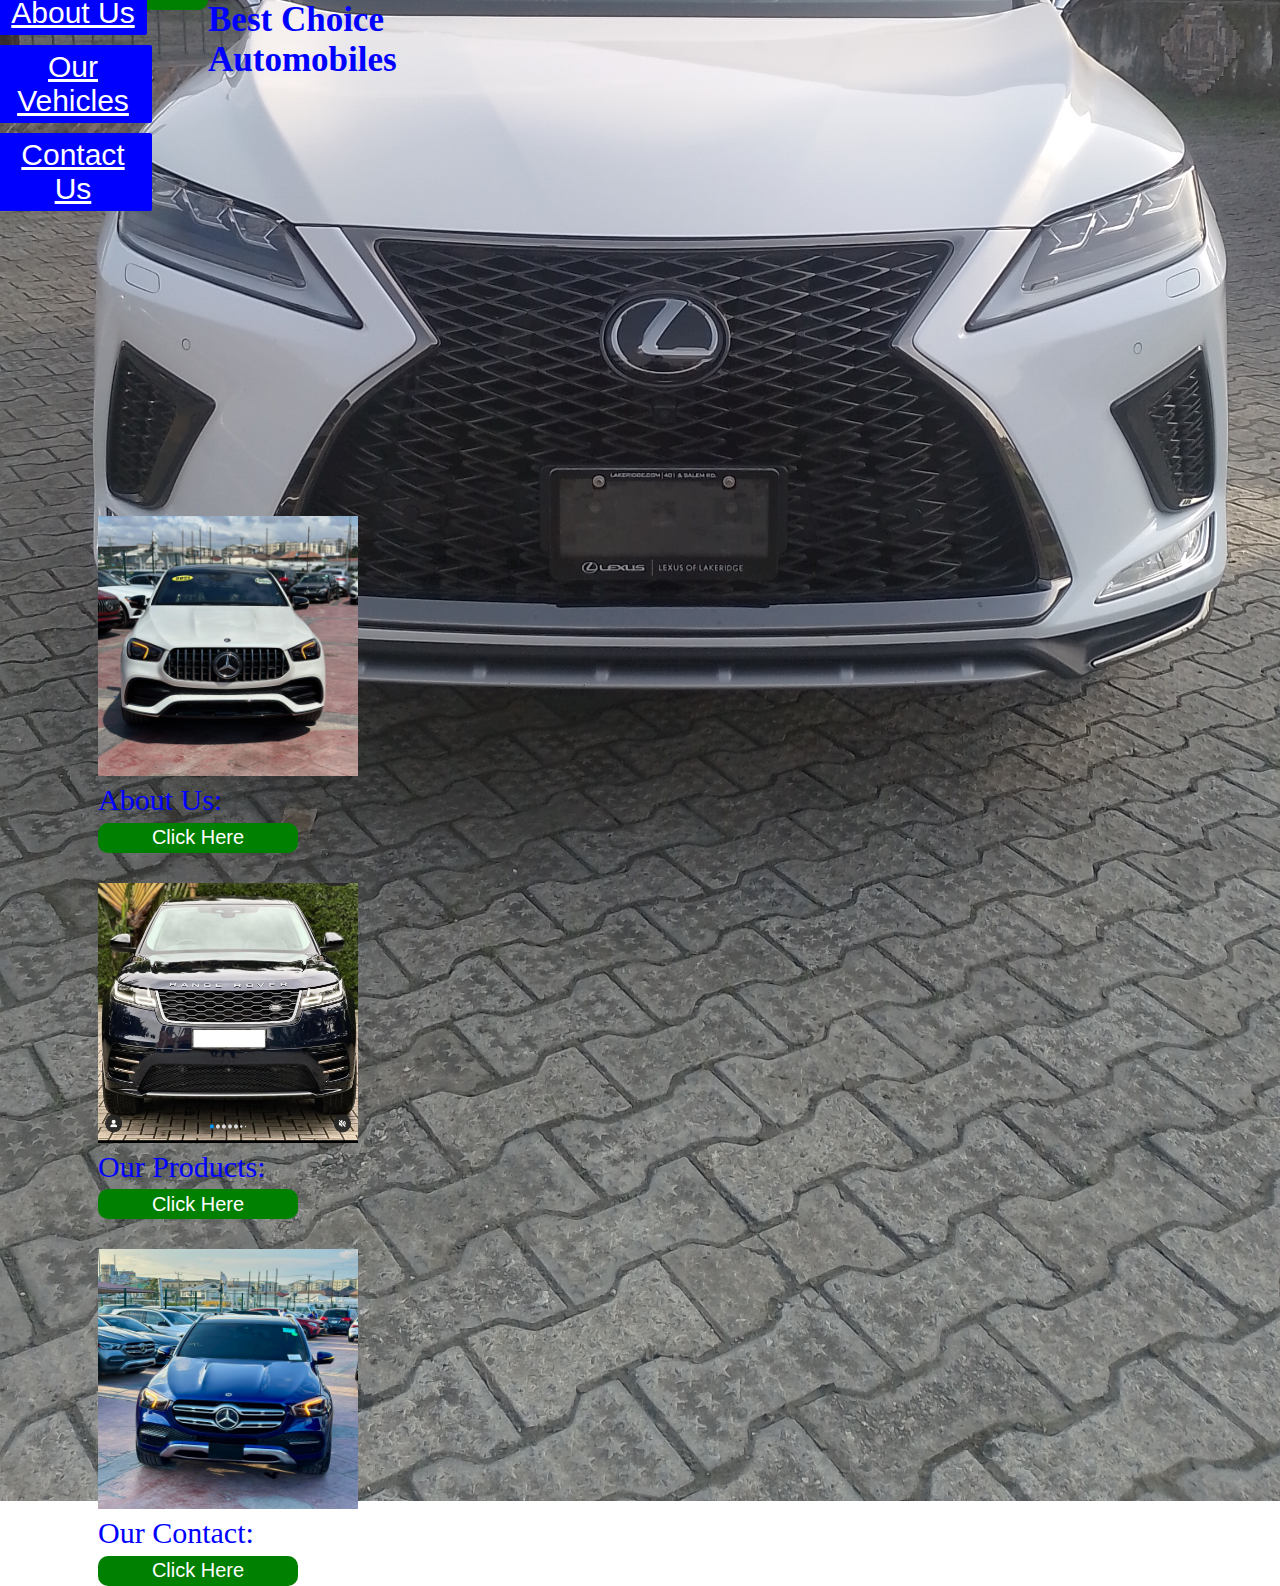
<file: index.html>
<!DOCTYPE html>
<html lang="en">
<head>
    <meta charset="UTF-8">
    <meta http-equiv="X-UA-Compatible" content="IE=edge">
    <meta name="viewport" content="width=device-width, initial-scale=1.0">
    <title></title>
    <link rel="stylesheet" href="styles.css">
    
</head>
<body>
    <h2>Best Choice <br>Automobiles</h2>

    <div class="container">
        
        <nav>
            
            <ul>
                <button>
                    
                <li><a href="about.html">About Us</a> </li>
                <li><a href="cars.html">Our Vehicles</a></li>
                <li><a href="https://wa.link/yaqaa3">Contact Us</a></li>
                </button>
            </ul>
            
        </nav>
    </div>
<p>
    <div class="price">
        <figure>
          <img src="./images/Gallery_20241025_233718.png" alt="" width="260px" height="260px" />
          <figcaption>About Us: <br /><a href="about.html"><button>Click Here</button></a></figcaption>
        </figure><p>
            <figure>
                <img src="./images/Gallery_20241025_234442.png" alt="" width="260px" height="260px" />
                <figcaption>Our Products: <br /><a href="cars.html"><button>Click Here</button></a> </figcaption>
              </figure>
        </p>
        
    </p>
    
    <figure>
        <img src="./images/IMG-20241017-WA0118.jpg" alt="" width="260px" height="260px" />
        <figcaption>Our Contact: <br /><a href="https://wa.link/yaqaa3"><button>Click Here</button></a> </figcaption>
      </figure>
        
      </div>
      
      
       
      </div>
      

        
</p>
</body>
</html>
</file>
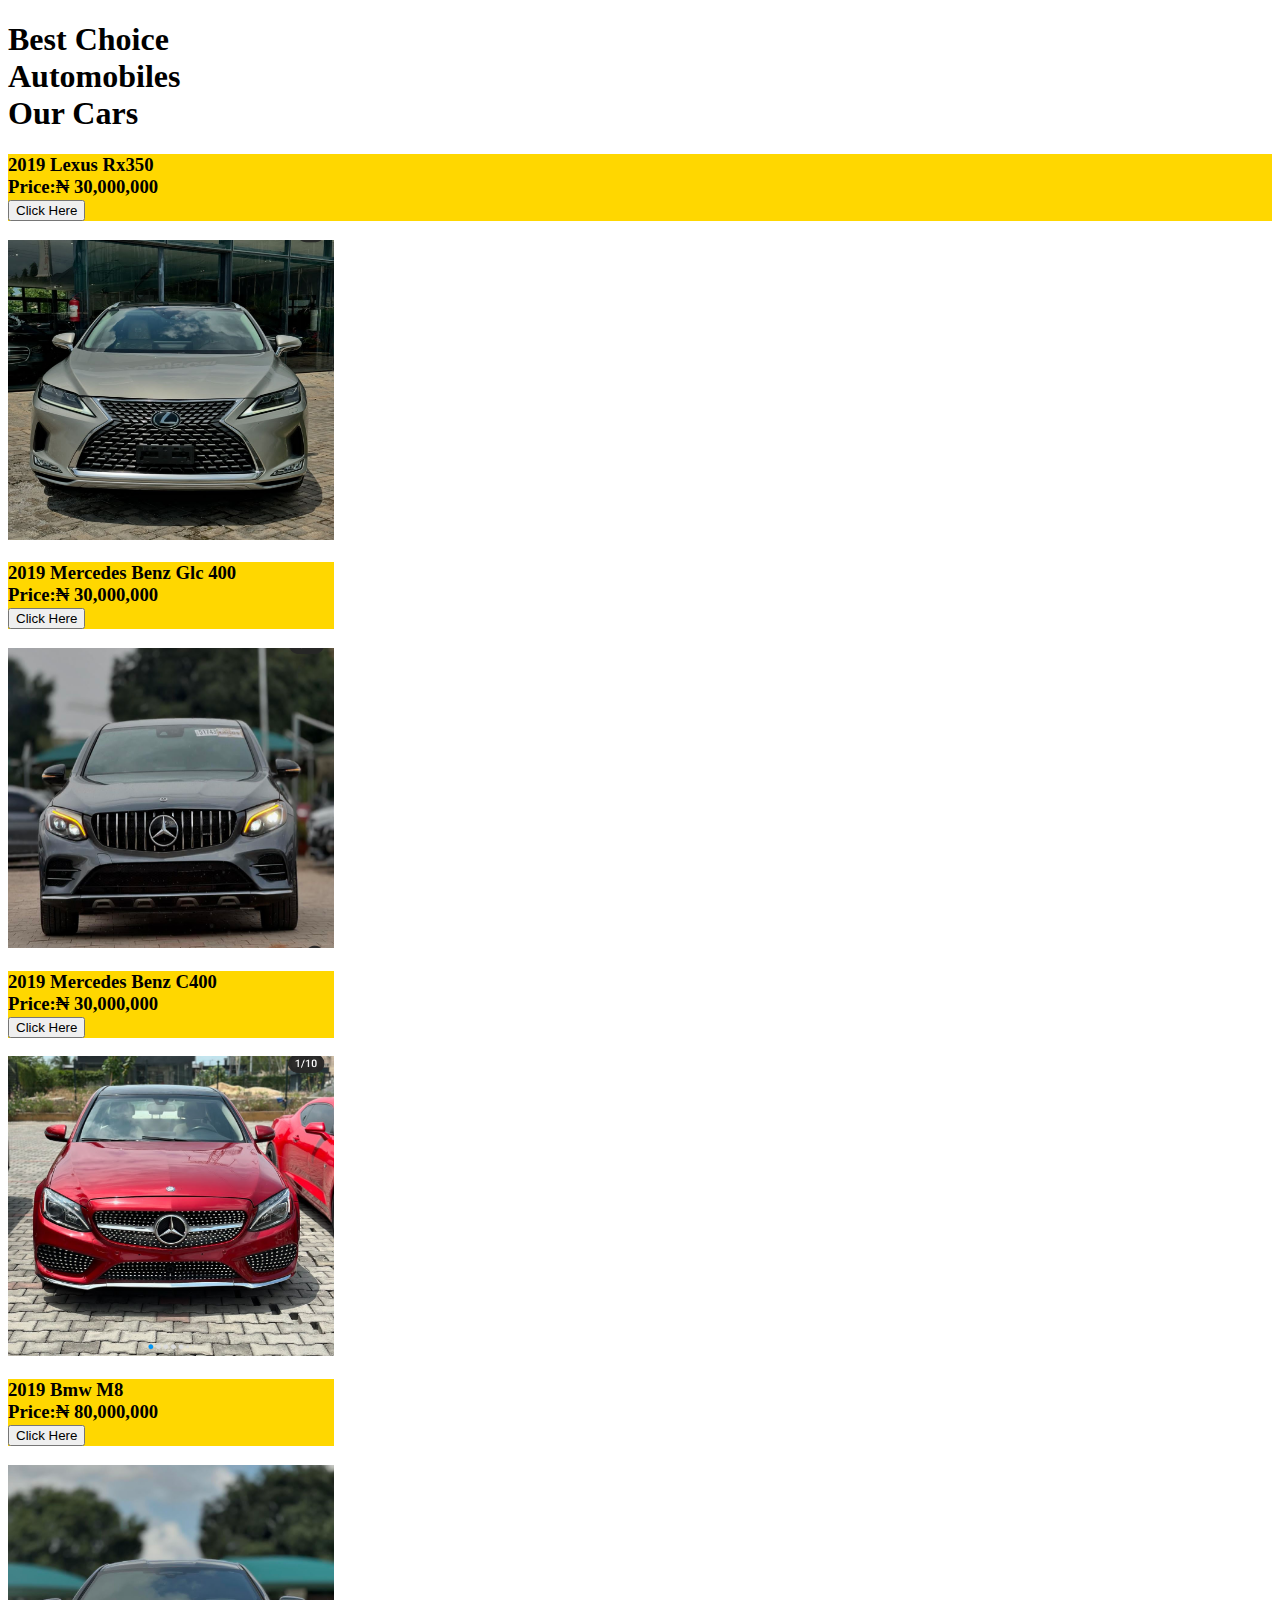
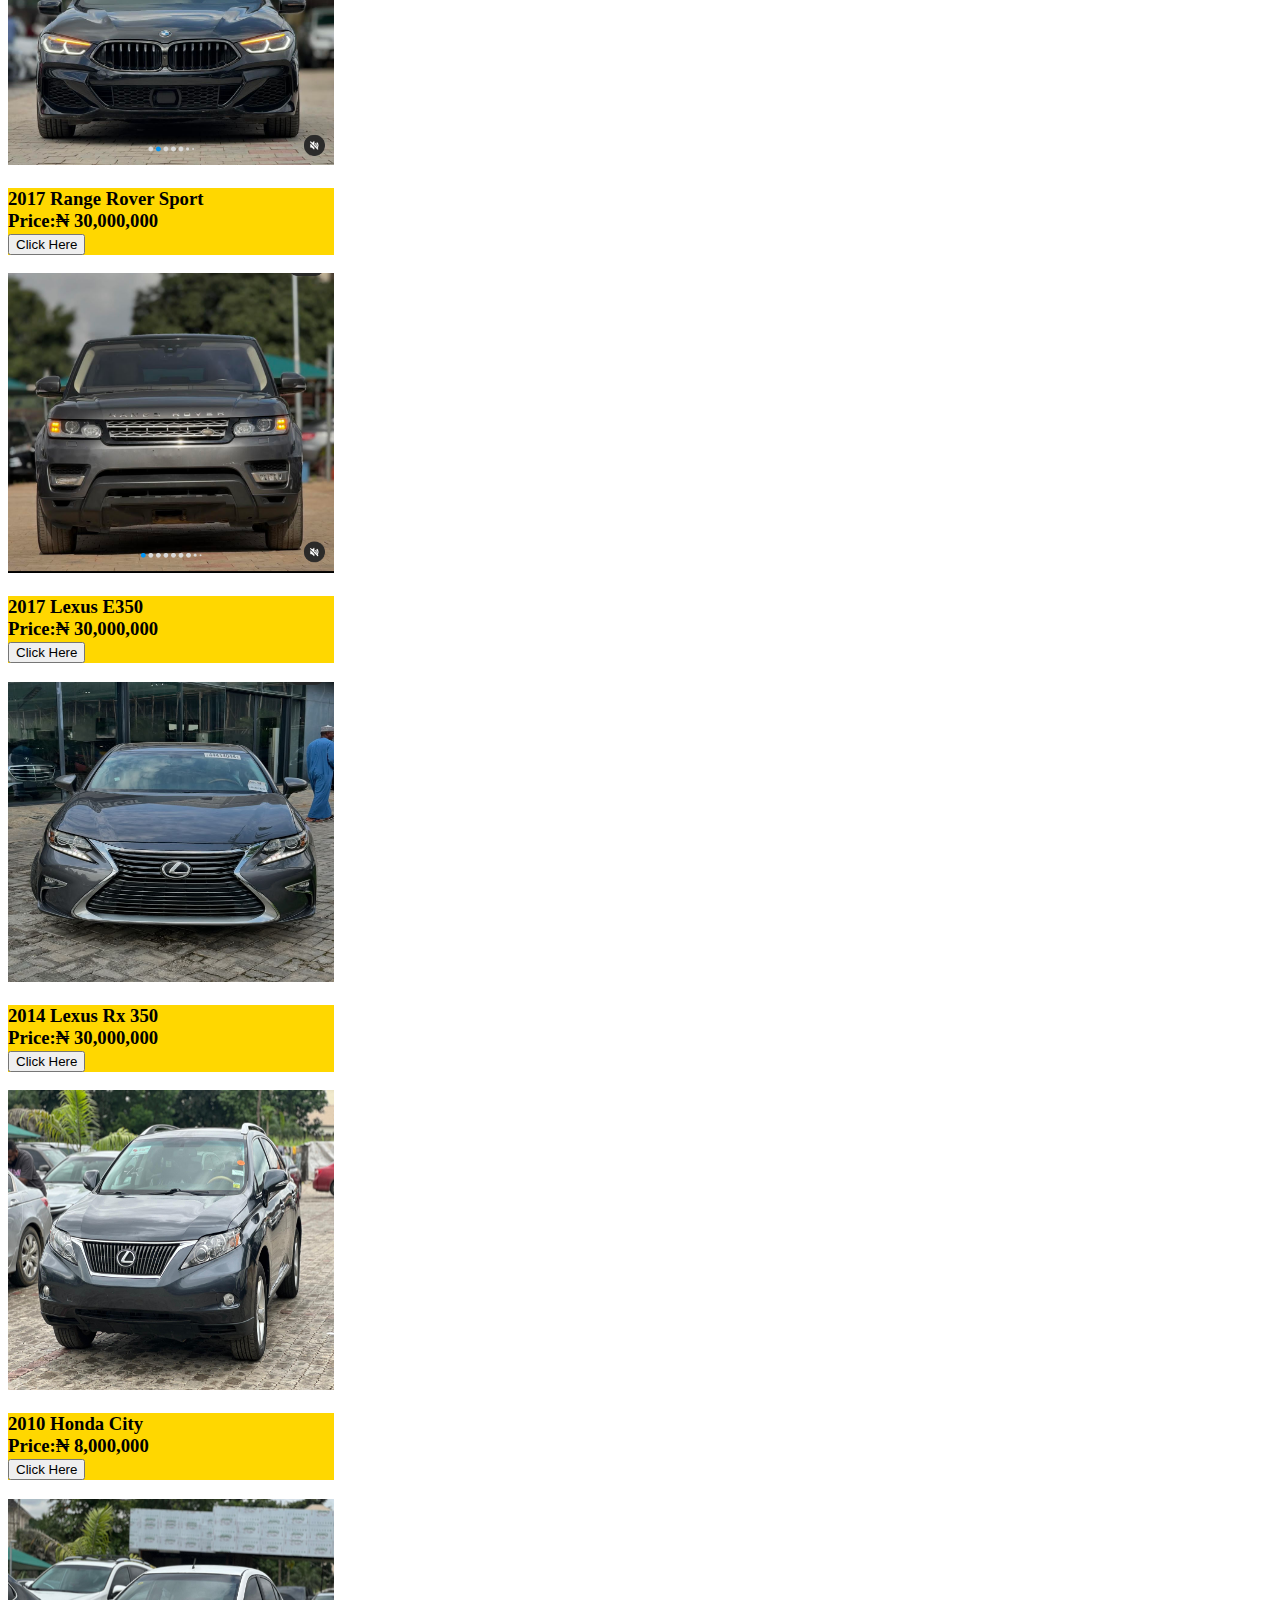
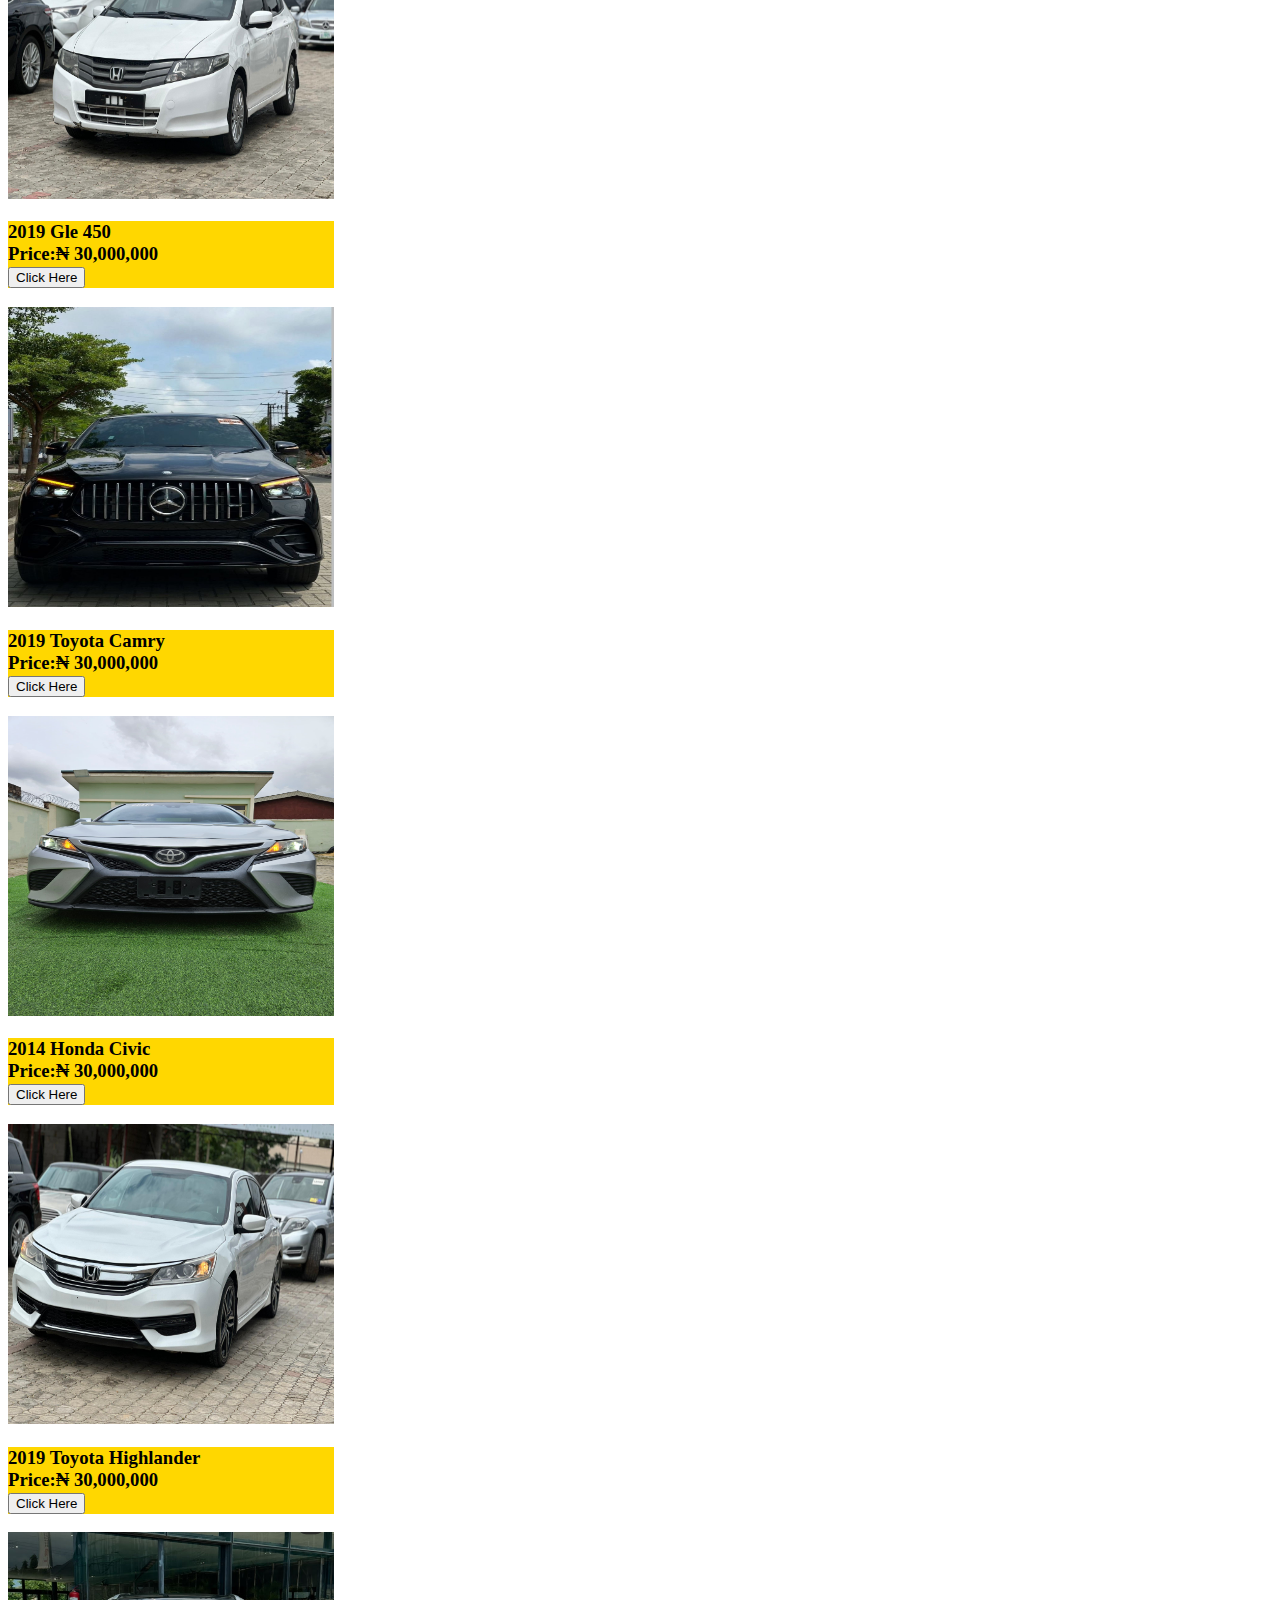
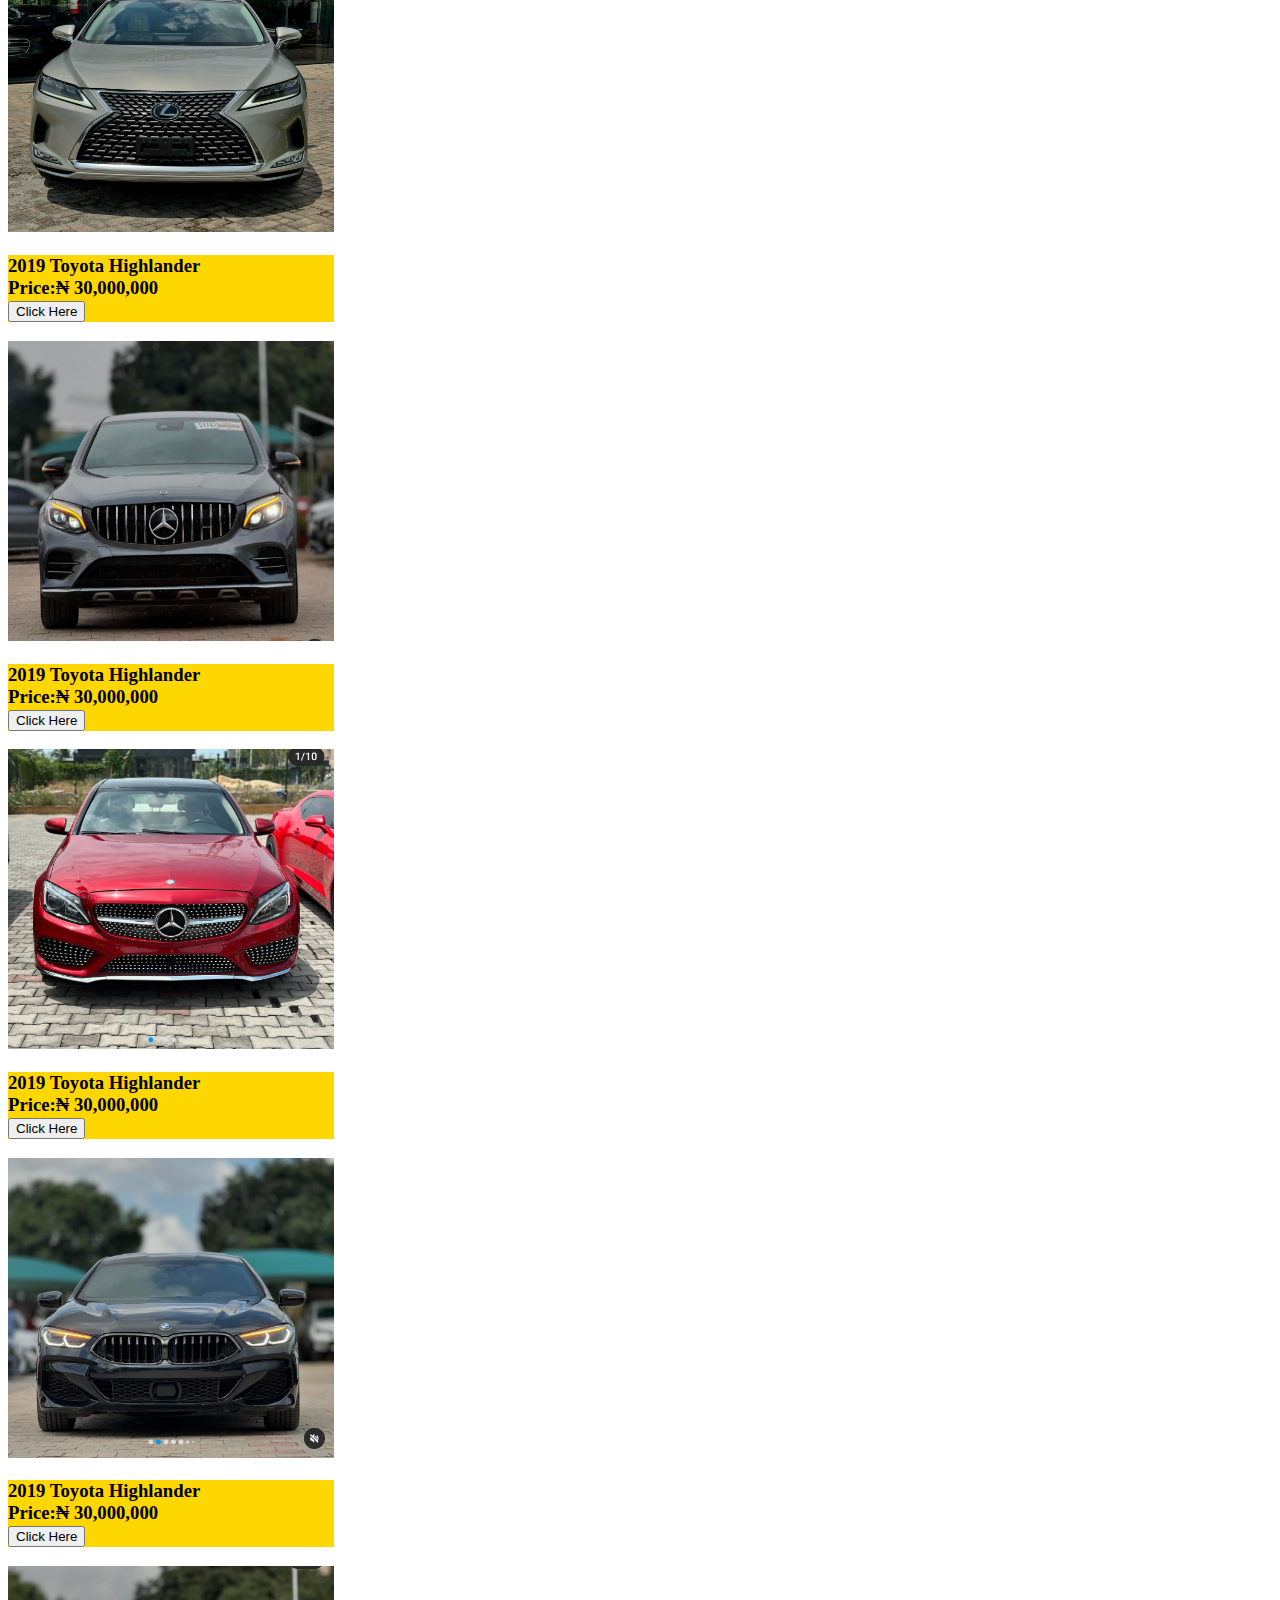
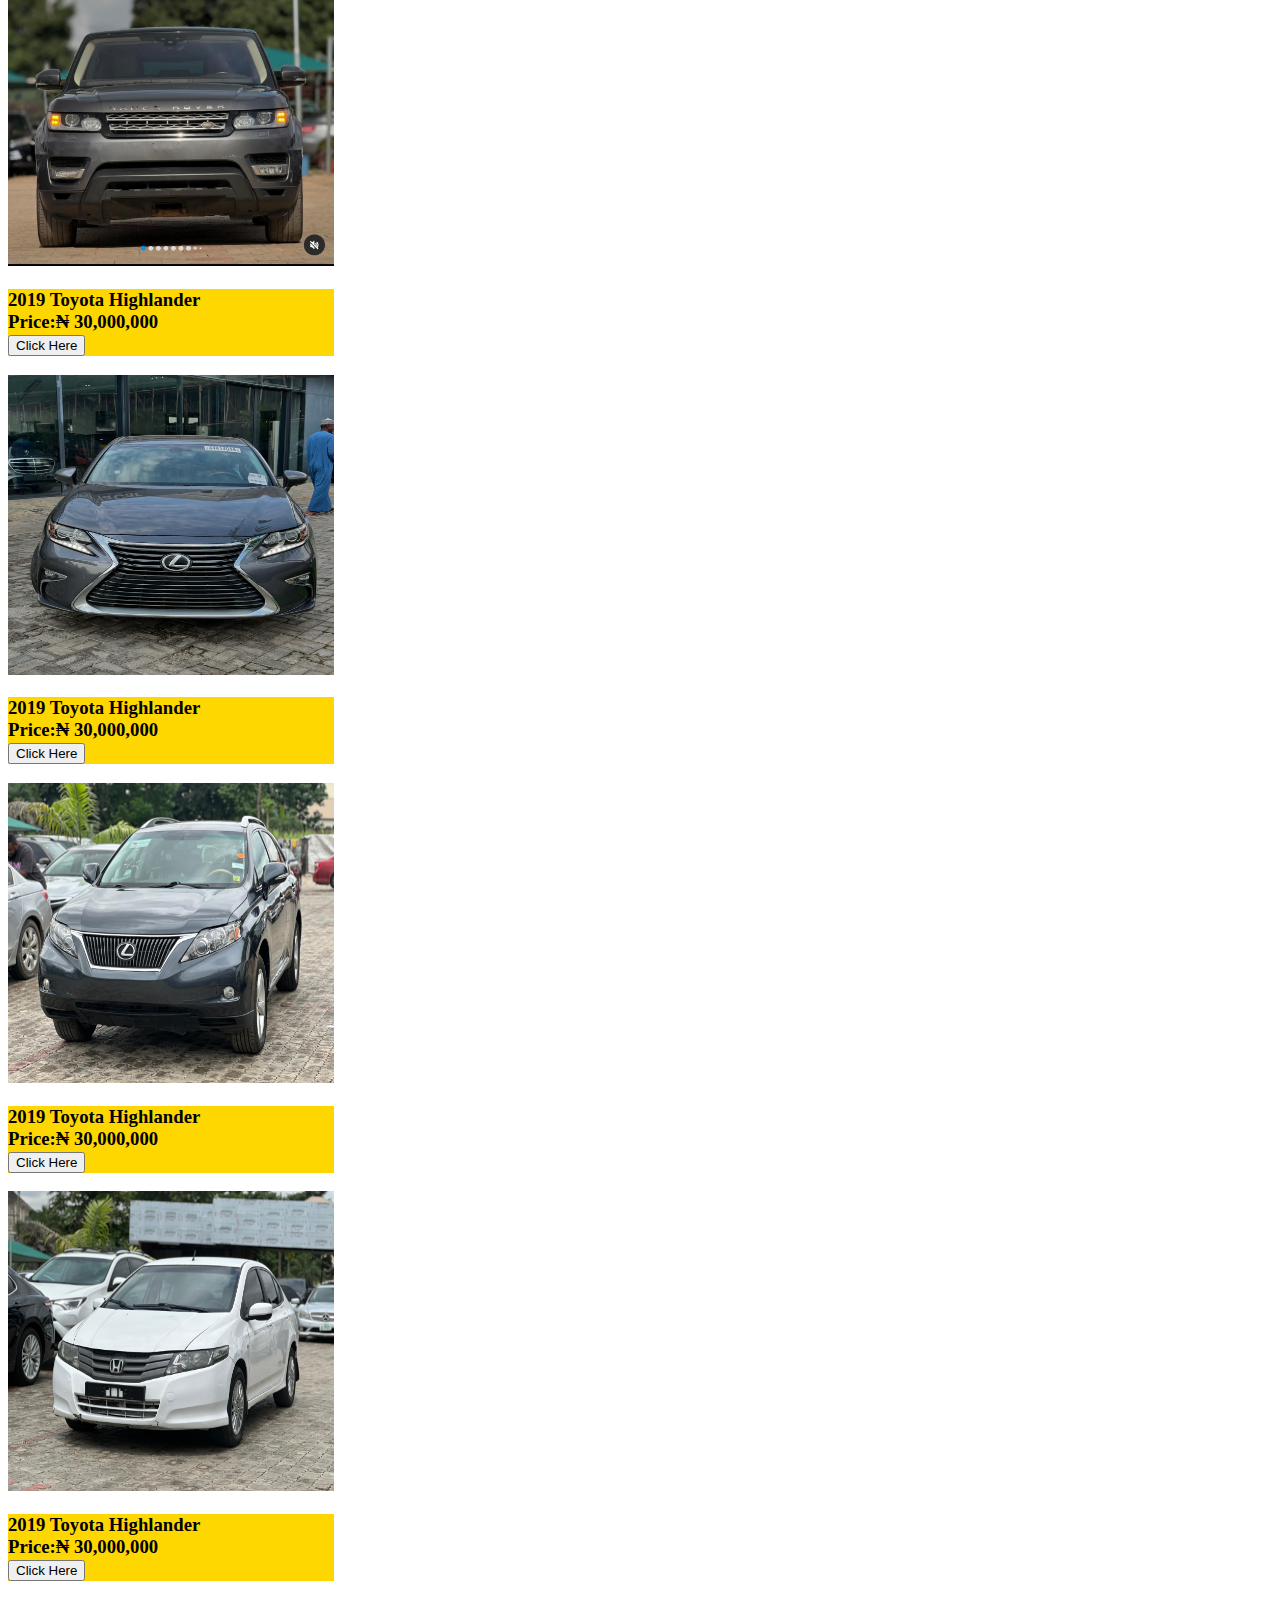
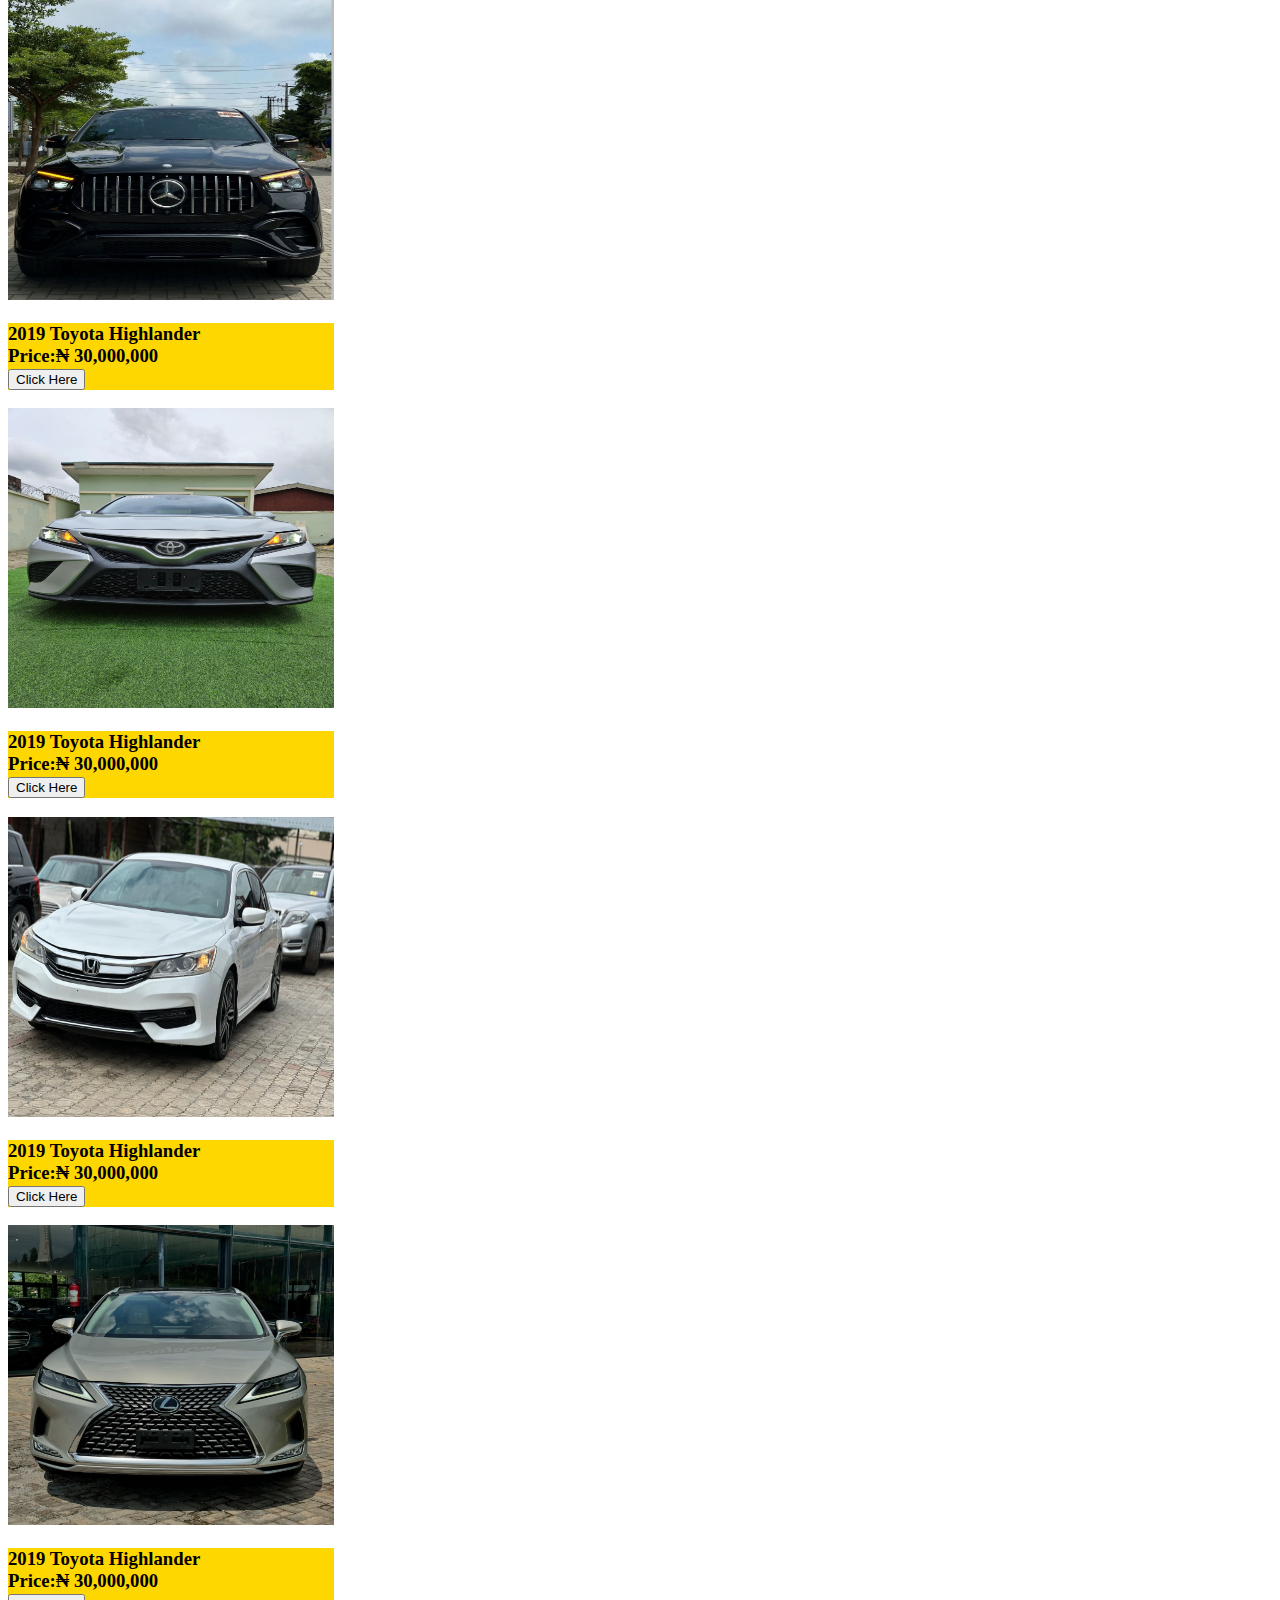
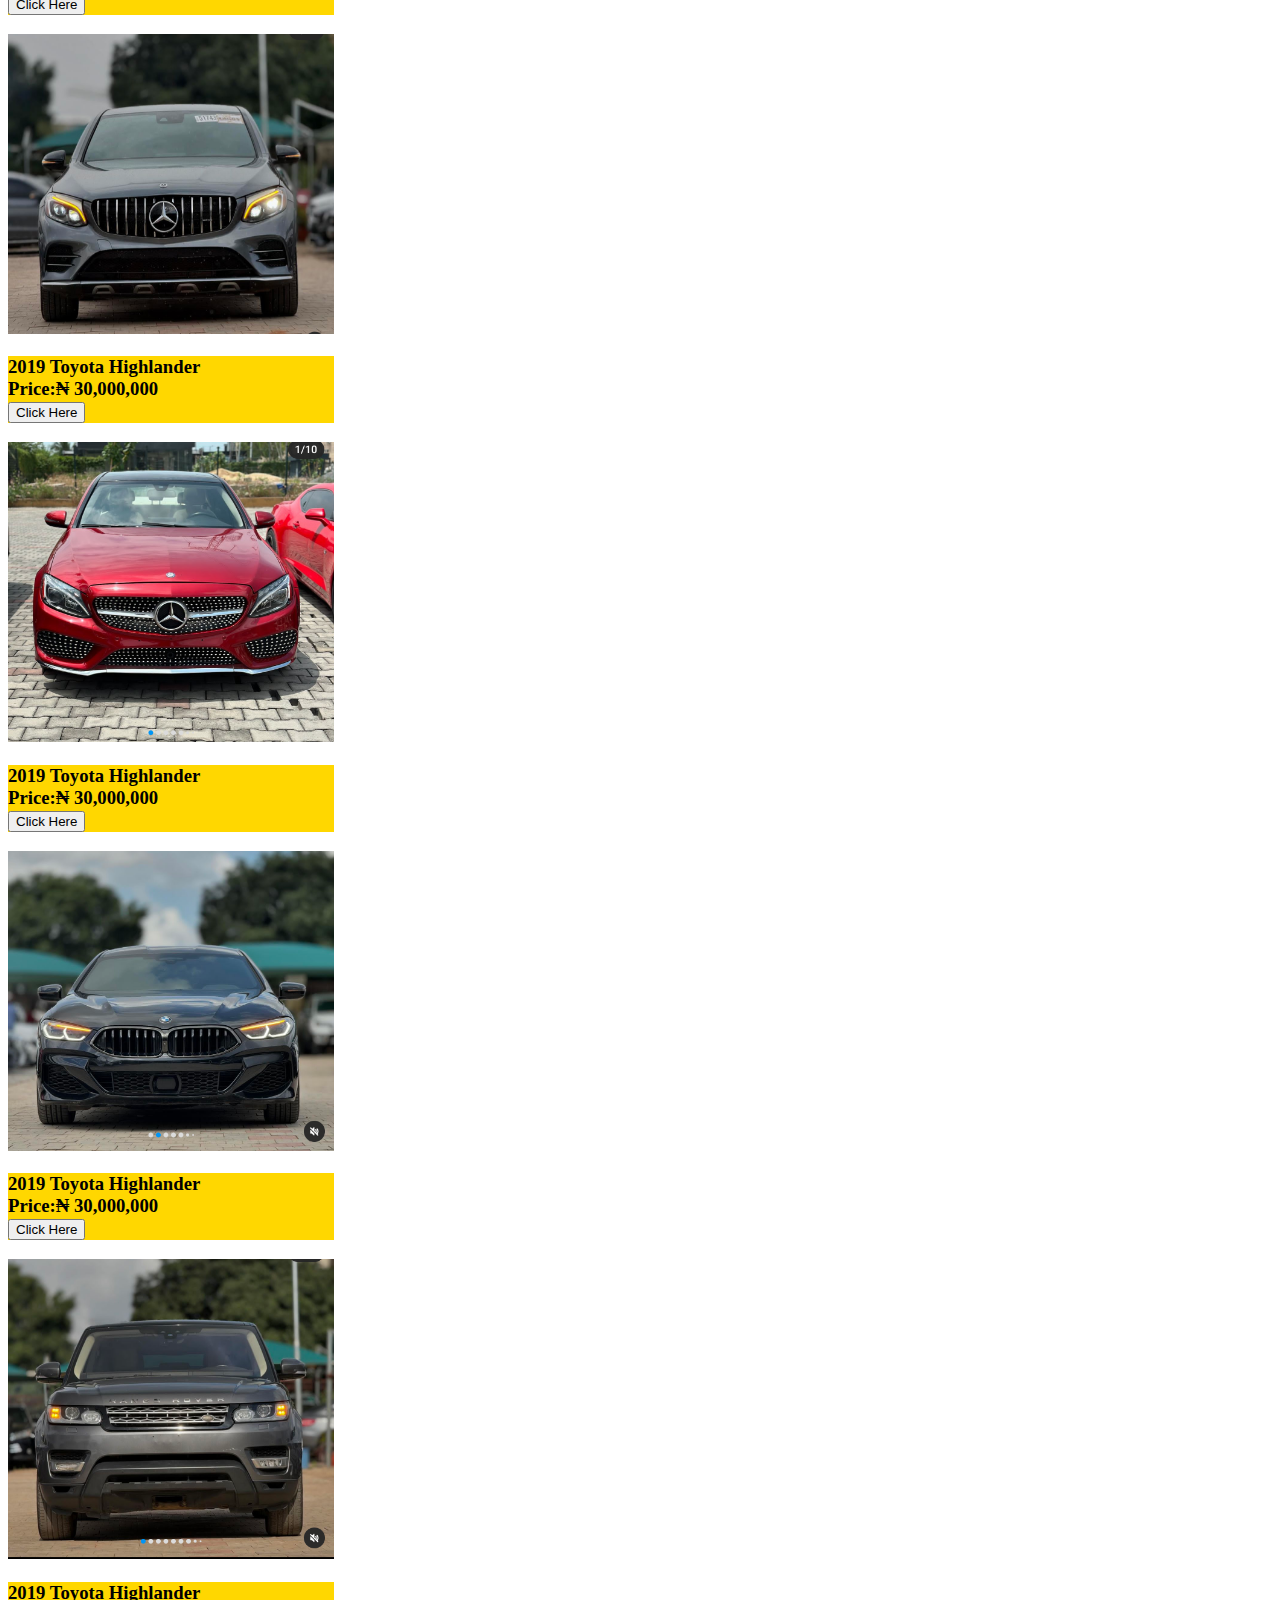
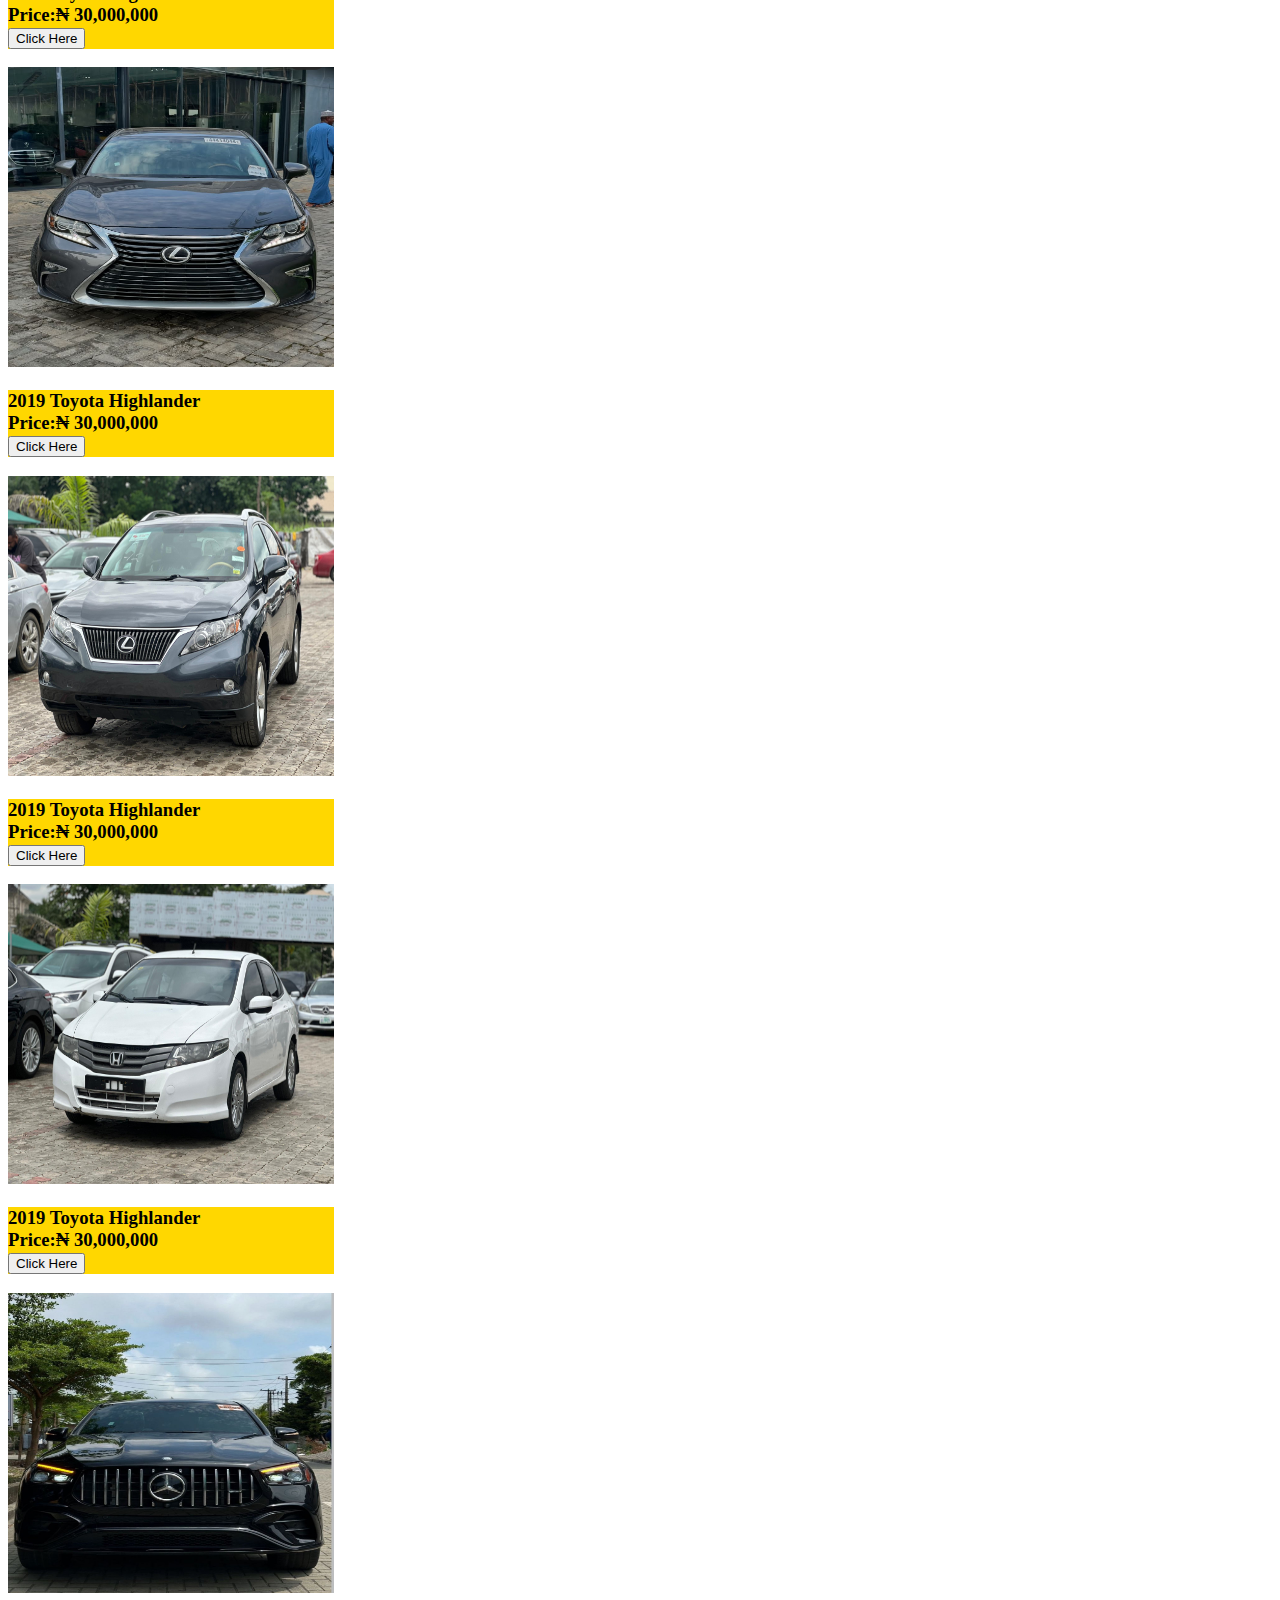
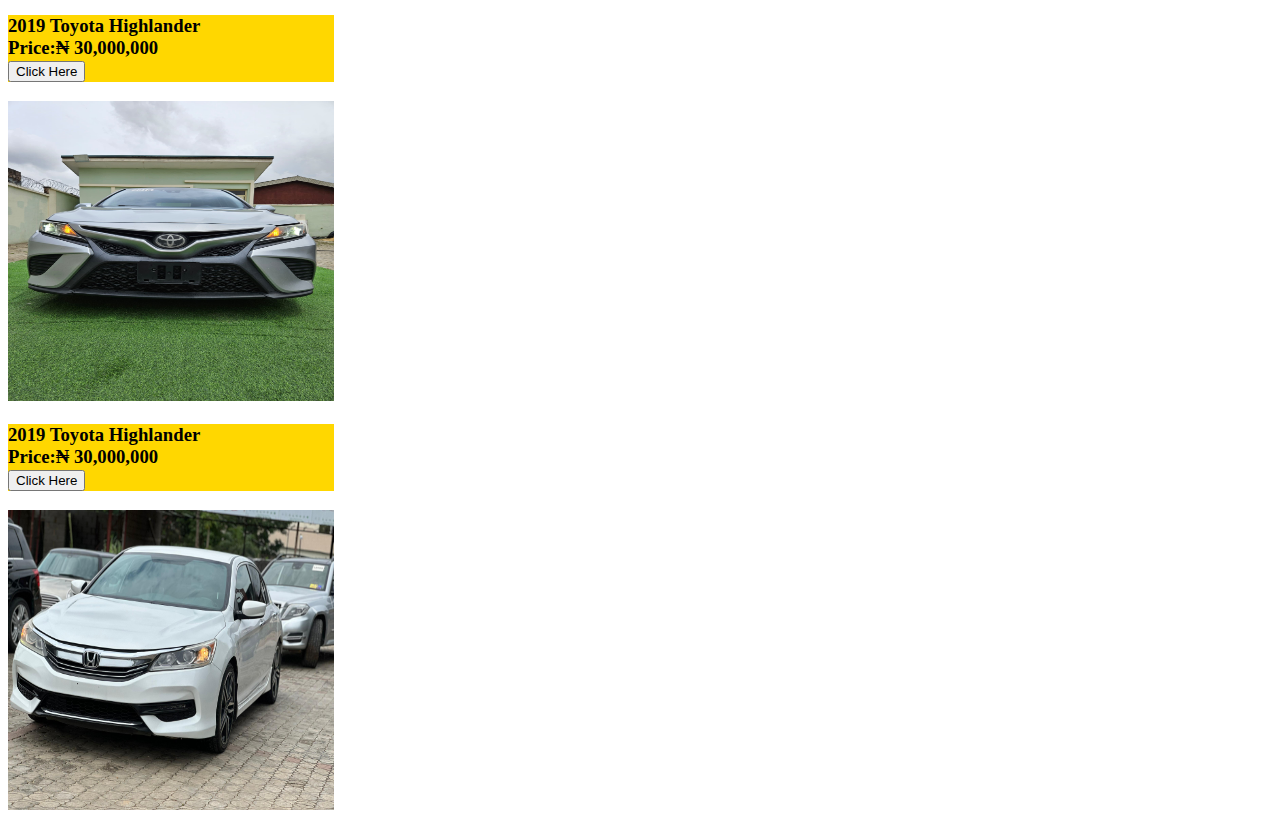
<file: cars.html>
<!DOCTYPE html>
<html lang="en">
<head>
    <meta charset="UTF-8">
    <meta name="viewport" content="width=device-width, initial-scale=1.0">
    <title>Document</title>
    <style>
        .overall-image-blog {
  display: flex;
  justify-content: space-between;
  align-items: center;
  
  margin: auto;

}
.image-write {
  background-color: gold}


  .h3{
    color: green;
  }
  
  



    </style>
</head>
<body>
    <h1 class="opacity"></h1>

    <h1 class="on-top">Best Choice  <br>Automobiles<br><span>Our Cars</span></h1>

    
        
        <div class="image-write">
          <h3>
            2019 Lexus Rx350 <br />
            Price:&#8358 30,000,000<br>
            <a href="https://festacautomobiles.github.io/obagold/"><button>Click Here </button></a>
          </h3>
          
        </div>
        <div class="overall-image-blog">
          <div class="image-blog">
            <div class="image1">
              <img src="./newimages/Gallery_20240930_225818.png" alt="" width="326" height="300" />
             
               
              </p>
              
            </div>

            <div class="image-write">
                <h3>
                  2019 Mercedes Benz Glc 400 <br />
                  Price:&#8358 30,000,000<br>
                  <a href="https://festacautomobiles.github.io/obagold/"><button>Click Here </button></a>
                </h3>
                
              </div>
              <div class="overall-image-blog">
                <div class="image-blog">
                  <div class="image1">
                    <img src="./newimages/IMG_111346_101024.jpeg" alt="" width="326" height="300" />
                   
                     
                    </p>
                    
                  </div>

                  <div class="image-write">
                    <h3>
                      2019 Mercedes Benz C400 <br />
                      Price:&#8358 30,000,000<br>
                      <a href="https://festacautomobiles.github.io/obagold/"><button>Click Here </button></a>
                    </h3>
                    
                  </div>
                  <div class="overall-image-blog">
                    <div class="image-blog">
                      <div class="image1">
                        <img src="./newimages/Gallery_20241005_165730.png" alt="" width="326" height="300" />
                       
                         
                        </p>
                        
                      </div>

                      <div class="image-write">
                        <h3>
                          2019 Bmw M8 <br />
                          Price:&#8358 80,000,000<br>
                          <a href="https://festacautomobiles.github.io/obagold/"><button>Click Here </button></a>
                        </h3>
                        
                      </div>
                      <div class="overall-image-blog">
                        <div class="image-blog">
                          <div class="image1">
                            <img src="./newimages/Gallery_20241009_233121.png" alt="" width="326" height="300" />
                           
                             
                            </p>
                            
                          </div>

                          <div class="image-write">
                            <h3>
                              2017 Range Rover Sport <br />
                              Price:&#8358 30,000,000<br>
                              <a href="https://festacautomobiles.github.io/obagold/"><button>Click Here </button></a>
                            </h3>
                            
                          </div>
                          <div class="overall-image-blog">
                            <div class="image-blog">
                              <div class="image1">
                                <img src="./newimages/Gallery_20241009_233245.png" alt="" width="326" height="300" />
                               
                                 
                                </p>
                                
                              </div>

                              <div class="image-write">
                                <h3>
                                  2017 Lexus E350 <br />
                                  Price:&#8358 30,000,000<br>
                                  <a href="https://festacautomobiles.github.io/obagold/"><button>Click Here </button></a>
                                </h3>
                                
                              </div>
                              <div class="overall-image-blog">
                                <div class="image-blog">
                                  <div class="image1">
                                    <img src="./newimages/IMG_111437_101024.jpeg" alt="" width="326" height="300" />
                                   
                                     
                                    </p>
                                    
                                  </div>

                                  <div class="image-write">
                                    <h3>
                                      2014 Lexus Rx 350 <br />
                                      Price:&#8358 30,000,000<br>
                                      <a href="https://festacautomobiles.github.io/obagold/"><button>Click Here </button></a>
                                    </h3>
                                    
                                  </div>
                                  <div class="overall-image-blog">
                                    <div class="image-blog">
                                      <div class="image1">
                                        <img src="./newimages/IMG-20240923-WA0041.jpg" alt="" width="326" height="300" />
                                       
                                         
                                        </p>
                                        
                                      </div>

                                      <div class="image-write">
                                        <h3>
                                          2010 Honda City <br />
                                          Price:&#8358 8,000,000<br>
                                          <a href="https://festacautomobiles.github.io/obagold/"><button>Click Here </button></a>
                                        </h3>
                                        
                                      </div>
                                      <div class="overall-image-blog">
                                        <div class="image-blog">
                                          <div class="image1">
                                            <img src="./newimages/IMG-20241001-WA0004.jpg" alt="" width="326" height="300" />
                                           
                                             
                                            </p>
                                            
                                          </div>
<div class="image-write">
          <h3>
            2019 Gle 450 <br />
            Price:&#8358 30,000,000<br>
            <a href="https://festacautomobiles.github.io/obagold/"><button>Click Here </button></a>
          </h3>
          
        </div>
        <div class="overall-image-blog">
          <div class="image-blog">
            <div class="image1">
              <img src="./newimages/IMG-20241003-WA0057.jpg" alt="" width="326" height="300" />
             
               
              </p>
              
            </div>
            <div class="image-write">
                <h3>
                  2019 Toyota Camry <br />
                  Price:&#8358 30,000,000<br>
                  <a href="https://festacautomobiles.github.io/obagold/"><button>Click Here </button></a>
                </h3>
                
              </div>
              <div class="overall-image-blog">
                <div class="image-blog">
                  <div class="image1">
                    <img src="./newimages/IMG-20241004-WA0025.jpg" alt="" width="326" height="300" />
                   
                     
                    </p>
                    
                  </div>

                  <div class="image-write">
                    <h3>
                      2014 Honda Civic <br />
                      Price:&#8358 30,000,000<br>
                      <a href="https://festacautomobiles.github.io/obagold/"><button>Click Here </button></a>
                    </h3>
                    
                  </div>
                  <div class="overall-image-blog">
                    <div class="image-blog">
                      <div class="image1">
                        <img src="./newimages/IMG-20241004-WA0053.jpg" alt="" width="326" height="300" />
                       
                         
                        </p>
                        
                      </div>
                      <div class="image-write">
                        <h3>
                          2019 Toyota Highlander <br />
                          Price:&#8358 30,000,000<br>
                          <a href="https://festacautomobiles.github.io/obagold/"><button>Click Here </button></a>
                        </h3>
                        
                      </div>
                      <div class="overall-image-blog">
                        <div class="image-blog">
                          <div class="image1">
                            <img src="./newimages/Gallery_20240930_225818.png" alt="" width="326" height="300" />
                           
                             
                            </p>
                            
                          </div>
              
                          <div class="image-write">
                              <h3>
                                2019 Toyota Highlander <br />
                                Price:&#8358 30,000,000<br>
                                <a href="https://festacautomobiles.github.io/obagold/"><button>Click Here </button></a>
                              </h3>
                              
                            </div>
                            <div class="overall-image-blog">
                              <div class="image-blog">
                                <div class="image1">
                                  <img src="./newimages/IMG_111346_101024.jpeg" alt="" width="326" height="300" />
                                 
                                   
                                  </p>
                                  
                                </div>
              
                                <div class="image-write">
                                  <h3>
                                    2019 Toyota Highlander <br />
                                    Price:&#8358 30,000,000<br>
                                    <a href="https://festacautomobiles.github.io/obagold/"><button>Click Here </button></a>
                                  </h3>
                                  
                                </div>
                                <div class="overall-image-blog">
                                  <div class="image-blog">
                                    <div class="image1">
                                      <img src="./newimages/Gallery_20241005_165730.png" alt="" width="326" height="300" />
                                     
                                       
                                      </p>
                                      
                                    </div>
              
                                    <div class="image-write">
                                      <h3>
                                        2019 Toyota Highlander <br />
                                        Price:&#8358 30,000,000<br>
                                        <a href="https://festacautomobiles.github.io/obagold/"><button>Click Here </button></a>
                                      </h3>
                                      
                                    </div>
                                    <div class="overall-image-blog">
                                      <div class="image-blog">
                                        <div class="image1">
                                          <img src="./newimages/Gallery_20241009_233121.png" alt="" width="326" height="300" />
                                         
                                           
                                          </p>
                                          
                                        </div>
              
                                        <div class="image-write">
                                          <h3>
                                            2019 Toyota Highlander <br />
                                            Price:&#8358 30,000,000<br>
                                            <a href="https://festacautomobiles.github.io/obagold/"><button>Click Here </button></a>
                                          </h3>
                                          
                                        </div>
                                        <div class="overall-image-blog">
                                          <div class="image-blog">
                                            <div class="image1">
                                              <img src="./newimages/Gallery_20241009_233245.png" alt="" width="326" height="300" />
                                             
                                               
                                              </p>
                                              
                                            </div>
              
                                            <div class="image-write">
                                              <h3>
                                                2019 Toyota Highlander <br />
                                                Price:&#8358 30,000,000<br>
                                                <a href="https://festacautomobiles.github.io/obagold/"><button>Click Here </button></a>
                                              </h3>
                                              
                                            </div>
                                            <div class="overall-image-blog">
                                              <div class="image-blog">
                                                <div class="image1">
                                                  <img src="./newimages/IMG_111437_101024.jpeg" alt="" width="326" height="300" />
                                                 
                                                   
                                                  </p>
                                                  
                                                </div>
              
                                                <div class="image-write">
                                                  <h3>
                                                    2019 Toyota Highlander <br />
                                                    Price:&#8358 30,000,000<br>
                                                    <a href="https://festacautomobiles.github.io/obagold/"><button>Click Here </button></a>
                                                  </h3>
                                                  
                                                </div>
                                                <div class="overall-image-blog">
                                                  <div class="image-blog">
                                                    <div class="image1">
                                                      <img src="./newimages/IMG-20240923-WA0041.jpg" alt="" width="326" height="300" />
                                                     
                                                       
                                                      </p>
                                                      
                                                    </div>
              
                                                    <div class="image-write">
                                                      <h3>
                                                        2019 Toyota Highlander <br />
                                                        Price:&#8358 30,000,000<br>
                                                        <a href="https://festacautomobiles.github.io/obagold/"><button>Click Here </button></a>
                                                      </h3>
                                                      
                                                    </div>
                                                    <div class="overall-image-blog">
                                                      <div class="image-blog">
                                                        <div class="image1">
                                                          <img src="./newimages/IMG-20241001-WA0004.jpg" alt="" width="326" height="300" />
                                                         
                                                           
                                                          </p>
                                                          
                                                        </div>
              <div class="image-write">
                        <h3>
                          2019 Toyota Highlander <br />
                          Price:&#8358 30,000,000<br>
                          <a href="https://festacautomobiles.github.io/obagold/"><button>Click Here </button></a>
                        </h3>
                        
                      </div>
                      <div class="overall-image-blog">
                        <div class="image-blog">
                          <div class="image1">
                            <img src="./newimages/IMG-20241003-WA0057.jpg" alt="" width="326" height="300" />
                           
                             
                            </p>
                            
                          </div>
                          <div class="image-write">
                              <h3>
                                2019 Toyota Highlander <br />
                                Price:&#8358 30,000,000<br>
                                <a href="https://festacautomobiles.github.io/obagold/"><button>Click Here </button></a>
                              </h3>
                              
                            </div>
                            <div class="overall-image-blog">
                              <div class="image-blog">
                                <div class="image1">
                                  <img src="./newimages/IMG-20241004-WA0025.jpg" alt="" width="326" height="300" />
                                 
                                   
                                  </p>
                                  
                                </div>
              
                                <div class="image-write">
                                  <h3>
                                    2019 Toyota Highlander <br />
                                    Price:&#8358 30,000,000<br>
                                    <a href="https://festacautomobiles.github.io/obagold/"><button>Click Here </button></a>
                                  </h3>
                                  
                                </div>
                                <div class="overall-image-blog">
                                  <div class="image-blog">
                                    <div class="image1">
                                      <img src="./newimages/IMG-20241004-WA0053.jpg" alt="" width="326" height="300" />
                                     
                                       
                                      </p>
                                      
                                    </div>

                                    <div class="image-write">
                                        <h3>
                                          2019 Toyota Highlander <br />
                                          Price:&#8358 30,000,000<br>
                                          <a href="https://festacautomobiles.github.io/obagold/"><button>Click Here </button></a>
                                        </h3>
                                        
                                      </div>
                                      <div class="overall-image-blog">
                                        <div class="image-blog">
                                          <div class="image1">
                                            <img src="./newimages/Gallery_20240930_225818.png" alt="" width="326" height="300" />
                                           
                                             
                                            </p>
                                            
                                          </div>
                              
                                          <div class="image-write">
                                              <h3>
                                                2019 Toyota Highlander <br />
                                                Price:&#8358 30,000,000<br>
                                                <a href="https://festacautomobiles.github.io/obagold/"><button>Click Here </button></a>
                                              </h3>
                                              
                                            </div>
                                            <div class="overall-image-blog">
                                              <div class="image-blog">
                                                <div class="image1">
                                                  <img src="./newimages/IMG_111346_101024.jpeg" alt="" width="326" height="300" />
                                                 
                                                   
                                                  </p>
                                                  
                                                </div>
                              
                                                <div class="image-write">
                                                  <h3>
                                                    2019 Toyota Highlander <br />
                                                    Price:&#8358 30,000,000<br>
                                                    <a href="https://festacautomobiles.github.io/obagold/"><button>Click Here </button></a>
                                                  </h3>
                                                  
                                                </div>
                                                <div class="overall-image-blog">
                                                  <div class="image-blog">
                                                    <div class="image1">
                                                      <img src="./newimages/Gallery_20241005_165730.png" alt="" width="326" height="300" />
                                                     
                                                       
                                                      </p>
                                                      
                                                    </div>
                              
                                                    <div class="image-write">
                                                      <h3>
                                                        2019 Toyota Highlander <br />
                                                        Price:&#8358 30,000,000<br>
                                                        <a href="https://festacautomobiles.github.io/obagold/"><button>Click Here </button></a>
                                                      </h3>
                                                      
                                                    </div>
                                                    <div class="overall-image-blog">
                                                      <div class="image-blog">
                                                        <div class="image1">
                                                          <img src="./newimages/Gallery_20241009_233121.png" alt="" width="326" height="300" />
                                                         
                                                           
                                                          </p>
                                                          
                                                        </div>
                              
                                                        <div class="image-write">
                                                          <h3>
                                                            2019 Toyota Highlander <br />
                                                            Price:&#8358 30,000,000<br>
                                                            <a href="https://festacautomobiles.github.io/obagold/"><button>Click Here </button></a>
                                                          </h3>
                                                          
                                                        </div>
                                                        <div class="overall-image-blog">
                                                          <div class="image-blog">
                                                            <div class="image1">
                                                              <img src="./newimages/Gallery_20241009_233245.png" alt="" width="326" height="300" />
                                                             
                                                               
                                                              </p>
                                                              
                                                            </div>
                              
                                                            <div class="image-write">
                                                              <h3>
                                                                2019 Toyota Highlander <br />
                                                                Price:&#8358 30,000,000<br>
                                                                <a href="https://festacautomobiles.github.io/obagold/"><button>Click Here </button></a>
                                                              </h3>
                                                              
                                                            </div>
                                                            <div class="overall-image-blog">
                                                              <div class="image-blog">
                                                                <div class="image1">
                                                                  <img src="./newimages/IMG_111437_101024.jpeg" alt="" width="326" height="300" />
                                                                 
                                                                   
                                                                  </p>
                                                                  
                                                                </div>
                              
                                                                <div class="image-write">
                                                                  <h3>
                                                                    2019 Toyota Highlander <br />
                                                                    Price:&#8358 30,000,000<br>
                                                                    <a href="https://festacautomobiles.github.io/obagold/"><button>Click Here </button></a>
                                                                  </h3>
                                                                  
                                                                </div>
                                                                <div class="overall-image-blog">
                                                                  <div class="image-blog">
                                                                    <div class="image1">
                                                                      <img src="./newimages/IMG-20240923-WA0041.jpg" alt="" width="326" height="300" />
                                                                     
                                                                       
                                                                      </p>
                                                                      
                                                                    </div>
                              
                                                                    <div class="image-write">
                                                                      <h3>
                                                                        2019 Toyota Highlander <br />
                                                                        Price:&#8358 30,000,000<br>
                                                                        <a href="https://festacautomobiles.github.io/obagold/"><button>Click Here </button></a>
                                                                      </h3>
                                                                      
                                                                    </div>
                                                                    <div class="overall-image-blog">
                                                                      <div class="image-blog">
                                                                        <div class="image1">
                                                                          <img src="./newimages/IMG-20241001-WA0004.jpg" alt="" width="326" height="300" />
                                                                         
                                                                           
                                                                          </p>
                                                                          
                                                                        </div>
                              <div class="image-write">
                                        <h3>
                                          2019 Toyota Highlander <br />
                                          Price:&#8358 30,000,000<br>
                                          <a href="https://festacautomobiles.github.io/obagold/"><button>Click Here </button></a>
                                        </h3>
                                        
                                      </div>
                                      <div class="overall-image-blog">
                                        <div class="image-blog">
                                          <div class="image1">
                                            <img src="./newimages/IMG-20241003-WA0057.jpg" alt="" width="326" height="300" />
                                           
                                             
                                            </p>
                                            
                                          </div>
                                          <div class="image-write">
                                              <h3>
                                                2019 Toyota Highlander <br />
                                                Price:&#8358 30,000,000<br>
                                                <a href="https://festacautomobiles.github.io/obagold/"><button>Click Here </button></a>
                                              </h3>
                                              
                                            </div>
                                            <div class="overall-image-blog">
                                              <div class="image-blog">
                                                <div class="image1">
                                                  <img src="./newimages/IMG-20241004-WA0025.jpg" alt="" width="326" height="300" />
                                                 
                                                   
                                                  </p>
                                                  
                                                </div>
                              
                                                <div class="image-write">
                                                  <h3>
                                                    2019 Toyota Highlander <br />
                                                    Price:&#8358 30,000,000<br>
                                                    <a href="https://festacautomobiles.github.io/obagold/"><button>Click Here </button></a>
                                                  </h3>
                                                  
                                                </div>
                                                <div class="overall-image-blog">
                                                  <div class="image-blog">
                                                    <div class="image1">
                                                      <img src="./newimages/IMG-20241004-WA0053.jpg" alt="" width="326" height="300" />
                                                     
                                                       
                                                      </p>
                                                      
                                                    </div>
</file>
<file: styles.css>
body {
    background: url(./images/IMG_20241128_165327.jpg);
    background-repeat: no-repeat;
    height: 80vh;
    width: 100%;
    background-size: cover;
    background-position: center;
    margin-top: -200px;
}

.container {
    color:white;
    font-size: 30px;
    margin-left: -70px;
    margin-top: 100px;

    
}
h2{
    margin-left: 200px;
    margin-top:200px;
    color: blue;
    font-size: 35px;
    
}

nav {
    display: flex;
    justify-content: space-between;
    align-items: center;
    margin-left: 30px;
    margin-top: -230px;
    margin-bottom: 5px;
    color: white;


}

nav ul li {
    display: inline-block;
    padding: 10px 20px;
    list-style: none;
    font-size: 30px;
    border: none;
    border-radius: 2px;
    padding: 5px 12px;
    background-color: blue;
    margin-right:50px;
    margin-left: -20px;
    margin-top: 10px;
    color: white;
}

nav ul li a {
    color: white;
}

.price{
    margin-top: 280px;
    align-items: center;
    color: blue;
    margin-left: 50px;
    font-size: 30px;

}

button {
    width: 200px;
    height: 30px;
    border: none;
    border-radius: 10px;
    background-color: green;
    color: white;
    font-size: 20px;
}
</file>
